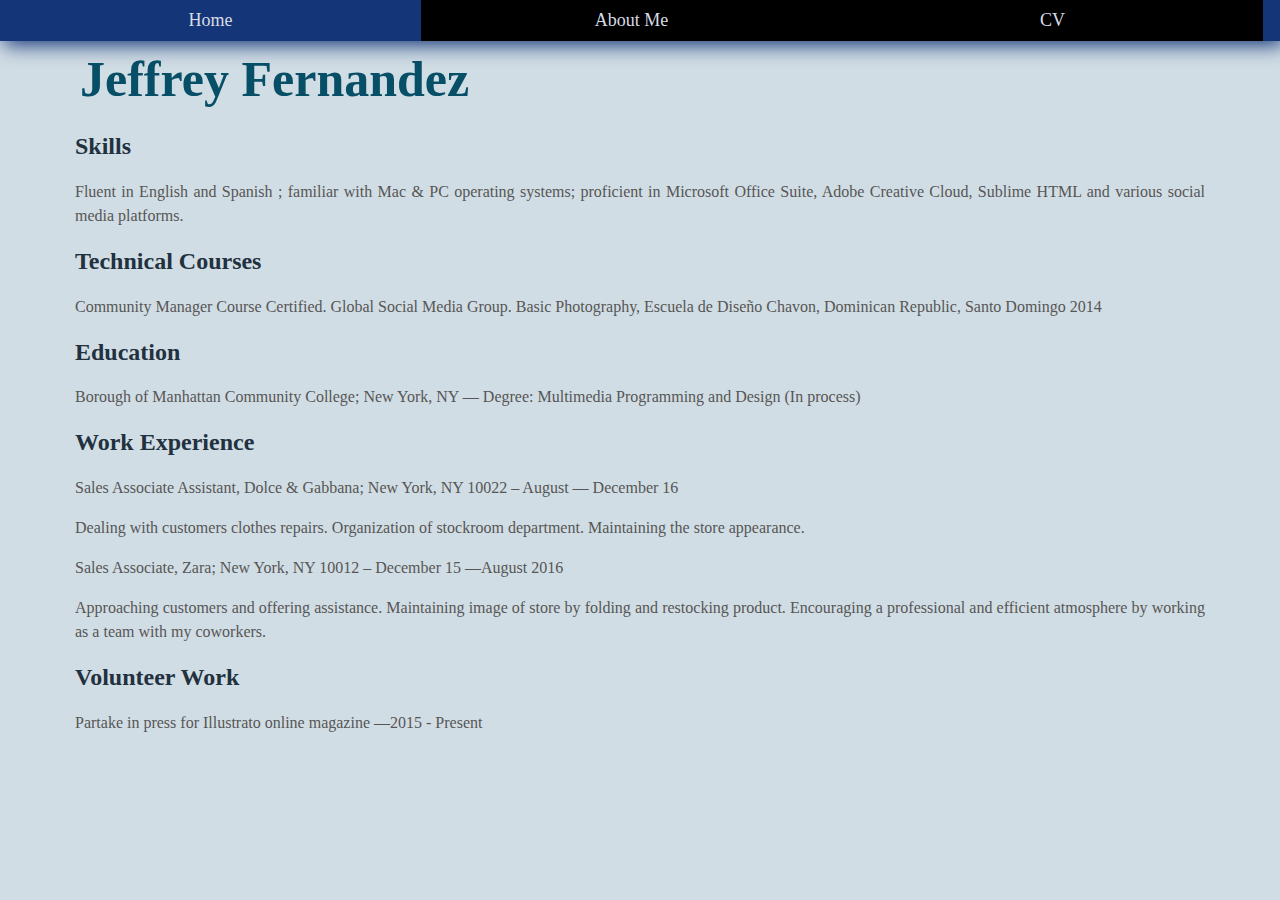
<file: cv.html>
<!DOCTYPE html>
<html>
<head>
	<title> CV </title>
</head>
<body>
<link href="css/cv.css" rel="stylesheet" type="text/css">

<div class="nav-container">
<ul>
<li><a href="index.html">Home</a></li>     
	<li><a href="aboutme.html">About Me</a></li> 
	<li><a href="cv.html">CV</a></li> 
	</ul>
</div>

	<h1>Jeffrey Fernandez</h1>

	<h2>Skills</h2>
	 <p>Fluent in English and Spanish ; familiar with Mac & PC operating systems; proficient in Microsoft Office Suite, Adobe Creative Cloud, Sublime HTML and various social media platforms.</p>

	 <h2>Technical Courses</h2>
	 <p>Community Manager Course Certified. Global Social Media Group. Basic Photography, Escuela de Diseño Chavon, Dominican Republic, Santo Domingo 2014 </p>

	 <h2>Education</h2>
	 <p>Borough of Manhattan Community College; New York, NY — Degree: Multimedia Programming and Design (In process)</p>

	 <h2>Work Experience</h2>
	 <p>Sales Associate Assistant, Dolce & Gabbana; New York, NY 10022 – August — December 16</p>
	 <p>Dealing with customers clothes repairs. Organization of stockroom department. Maintaining the store appearance.</p>

	 <p>Sales Associate, Zara; New York, NY 10012  – December 15 —August 2016</p>

	 <p>Approaching customers and offering assistance. Maintaining image of store by folding and restocking product. Encouraging a professional and efficient atmosphere by working as a team with my coworkers.</p>

	 <h2>Volunteer Work</h2>
	 <p>Partake in press for Illustrato online magazine —2015 - Present
	 </p>




</body>
</html>
</file>
<file: css/cv.css>
h1{
	font-family:"Avenir Next Condensed";
	font-size: 48px;
	color: #074f67;
	padding: 0 5px 5px 5px;
	width: 500px;
	font-size: 50px;
	margin-bottom: 0;
}

h2{
font-family:"Avenir Next Condensed";
 color: #22313F;
}


body{
	background-color: #d1dde4 ;
	margin: 50px 75px 50px 75px;
	font-family:"Avenir Next Condensed";
	color:#565656;
}





p{
	text-align: justify;
	line-height: 24px;

}
a{
	color:#074f67;
}
.center {
    display: block;
    margin-left: auto;
    margin-right: auto;
    width: 50%;
}

img {
	float: left; 

}

.nav-container{ 	
width:100%; 
background-color: #143578;
box-shadow: 4px 4px 20px #143578;  
position:fixed; 
left:0;  
top:0;
} 

.nav-container ul{
width:100%;
margin: auto;
padding:0; /*Ul would have default padding otherwise*/
list-style-type: none; 
font-size:18px;  
font-family:"Avenir Next Condensed";
}  

.nav-container li{
float: left; /*each seperate item tries to float left*/
}  

.nav-container a{ 
display: block;  /*let’s us treat each link as a box, which can be sized and styled*/ 
box-sizing: border-box; /*allows the "width" to include borders and padding*/
width: 421px; 
padding: 10px;
text-decoration: none;  /*removes the default underline*/
text-align: center; 
background-color: #000000; /*colors the buttons initially*/
color:#d7dce5;
} 

.nav-container a:hover{ 
background-color: #143578;
}
</file>
